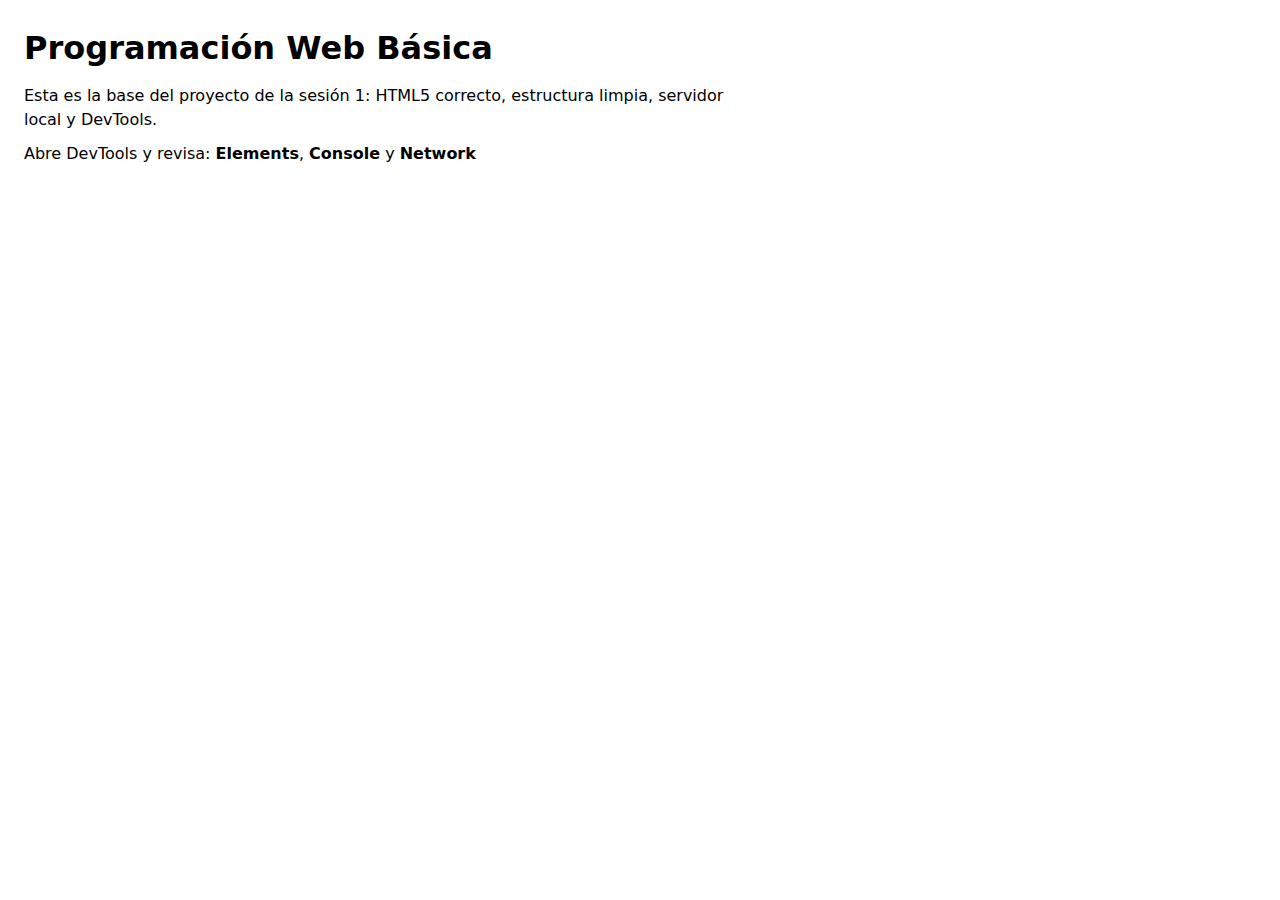
<file: web-basica-s1/index.html>
<!doctype html>
<html lang="es">
  <head>
    <!-- 1) Codificación: asegura acentos/ñ correctos -->
    <meta charset="utf-8">

    <!-- 2) Responsive: controla el viewport en móviles -->
    <meta name="viewport" content="width=device-width, initial-scale=1">

    <!-- 3) Título: aparece en la pestaña del navegador y ayuda al SEO -->
    <title>Web Básica - Sesión 1</title>

    <!-- 4) (Opcional pero recomendado) Descripción: snippet para buscadores -->
    <meta
      name="description"
      content="Proyecto base para Programación Web Básica: fundamentos, entorno y primer HTML5."
>

    <!-- 5) CSS externo (práctica moderna): separa estructura (HTML) de presentación (CSS) -->
    <link rel="stylesheet" href="assets/css/styles.css">
  </head>

  <body>
    <h1>Programación Web Básica</h1>

      <p>
        Esta es la base del proyecto de la sesión 1: HTML5 correcto, estructura limpia,
        servidor local y DevTools.
      </p>

    <p>
      Abre DevTools y revisa: <strong>Elements</strong>, <strong>Console</strong> y
      <strong>Network</strong>
    </p>
  </body>
</html>
</file>
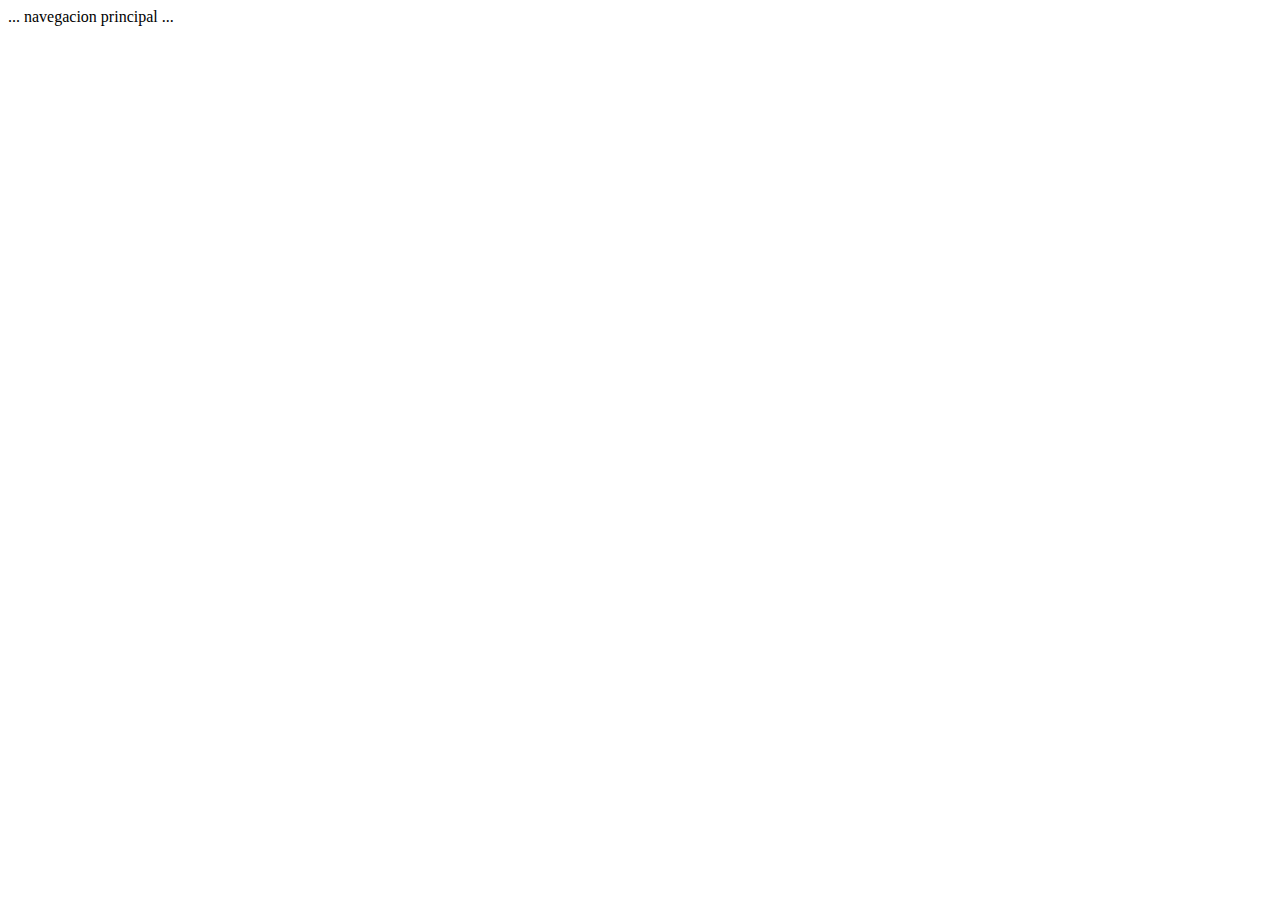
<file: web-basica-s2/index.html>
<!DOCTYPE html>
<html lang="es">
<head>
  <meta charset="UTF-8">
  <meta name="viewport" content="width=device-width, initial-scale=1.0">
  <title>sesion 2</title>
</head>
<body>
  <header>
    <!-- ...identidad / encabezado
    nav se usa para bloques de navegación reales (menú principal, tabla de contenido).
    -->
     <nav>... navegacion principal ...</nav>
  </header>
  <main>
    <!-- ...contenido principal...
    main debe existir una sola vez por página (es “lo principal”).
    -->
  </main>
  <footer>
    <!-- ....la pata....
      header y footer pueden existir también dentro de una section/article (encabezado/pie de esa región).
    -->
  </footer>
</body>
</html>
</file>
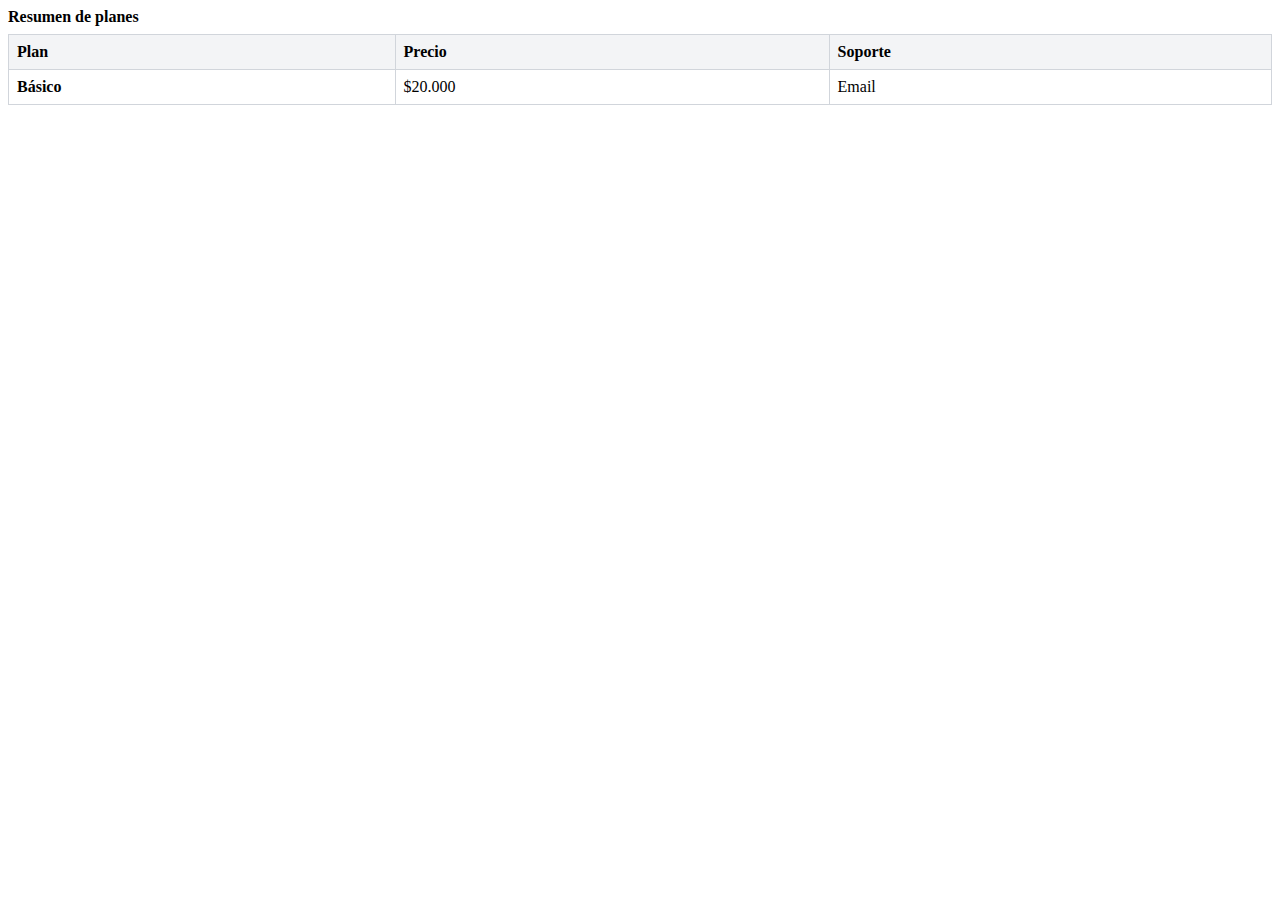
<file: web-basica-s3/index.html>
<!DOCTYPE html>
<html lang="en">
<head>
  <meta charset="UTF-8">
  <meta name="viewport" content="width=device-width, initial-scale=1.0">
  <link rel="stylesheet" href="style/style.css">
  <title>practica de tablas</title>
</head>
<body>
  <table>
    <caption>Resumen de planes</caption>
    <thead>
      <tr>
        <th scope="col">Plan</th>
        <th scope="col">Precio</th>
        <th scope="col">Soporte</th>
      </tr>
    </thead>
    <tbody>
      <tr>
        <th scope="row">Básico</th>
        <td>$20.000</td>
        <td>Email</td>
      </tr>
    </tbody>
  </table>
</body>
</html>
</file>
<file: web-basica-s1/assets/css/styles.css>
/* CSS mínimo de arranque (Sesión 1)
   Objetivo: verificar que el link al CSS funciona y establecer defaults sanos. */

* {
  box-sizing: border-box;
}

body {
  margin: 0;
  padding: 24px;
  font-family: system-ui, -apple-system, Segoe UI, Roboto, Arial, sans-serif;
  line-height: 1.5;
}

h1 {
  margin: 0 0 12px;
}

p {
  margin: 0 0 10px;
  max-width: 70ch;
}
</file>
<file: web-basica-s3/style/style.css>
table {
  border-collapse: collapse;
  width: 100%;
}
caption {
  text-align: left;
  font-weight: 700;
  margin-bottom: 8px;
}
th, td {
  border: 1px solid #d1d5db;
  padding: 8px;
  text-align: left;
}
thead th {
  background: #f3f4f6;
}
</file>
